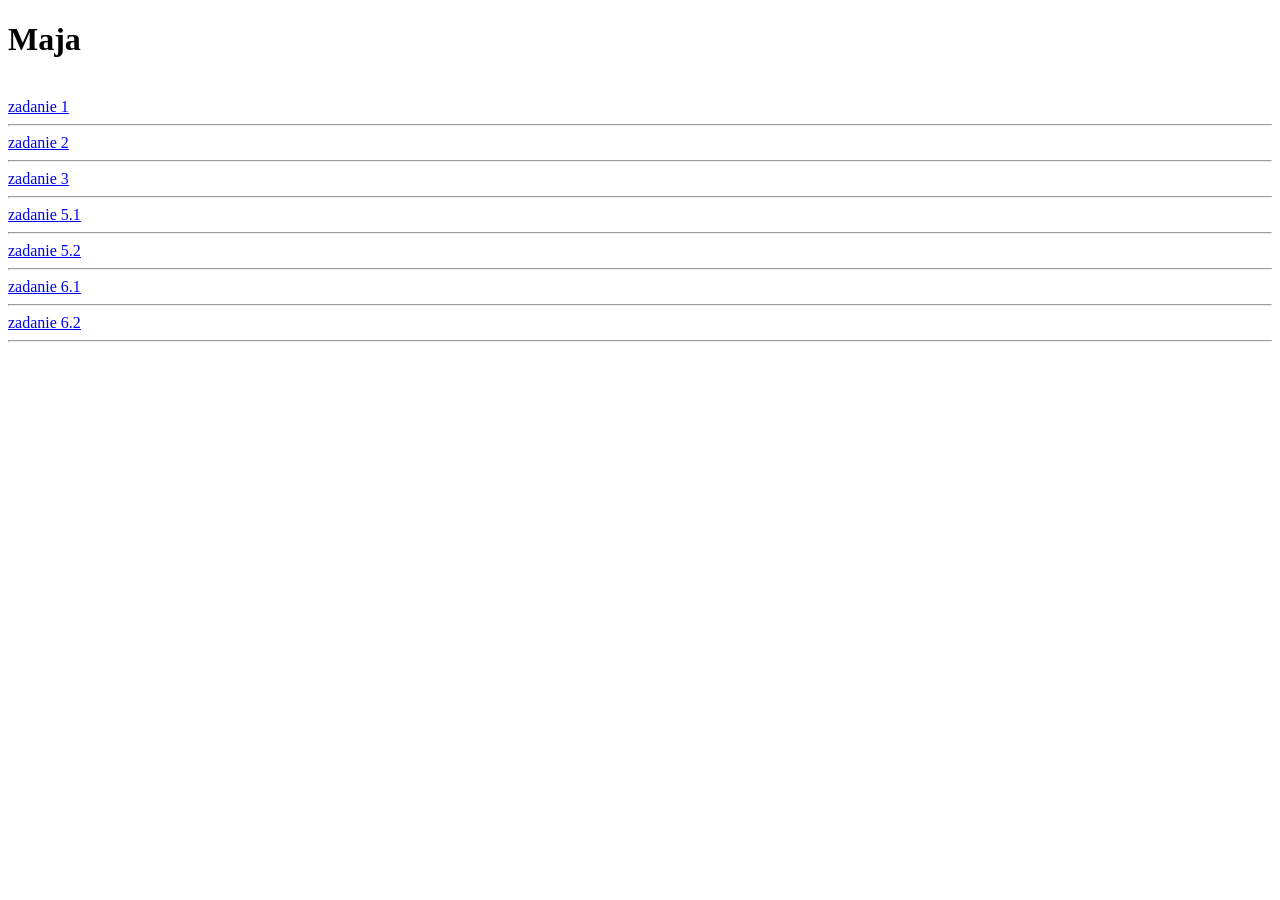
<file: index.html>
<!doctype html>
<html>
<head>
	<meta charset="utf-8">
	<meta name="description" content="Tu wpisz opis zawartości strony">
	<title>zadanie 4.4</title>
</head>
<body>
<h1>Maja</h1>
<br>
<a href="Zadanie 4.1.html">zadanie 1</a>
	<hr>
<a href="zadanie 4.2.html">zadanie 2</a>
<hr>
	<a href="zadanie3.html">zadanie 3</a>
	<hr>
	<a href="zadanie5_1.html">zadanie 5.1</a>
	<hr>
	<a href="zadanie5.html">zadanie 5.2</a>
	<hr>
	<a href="obliczanie.html">zadanie 6.1</a>
	<hr>
	<a href="bmi.html">zadanie 6.2</a>
	<hr>
</body>

</html>
</file>
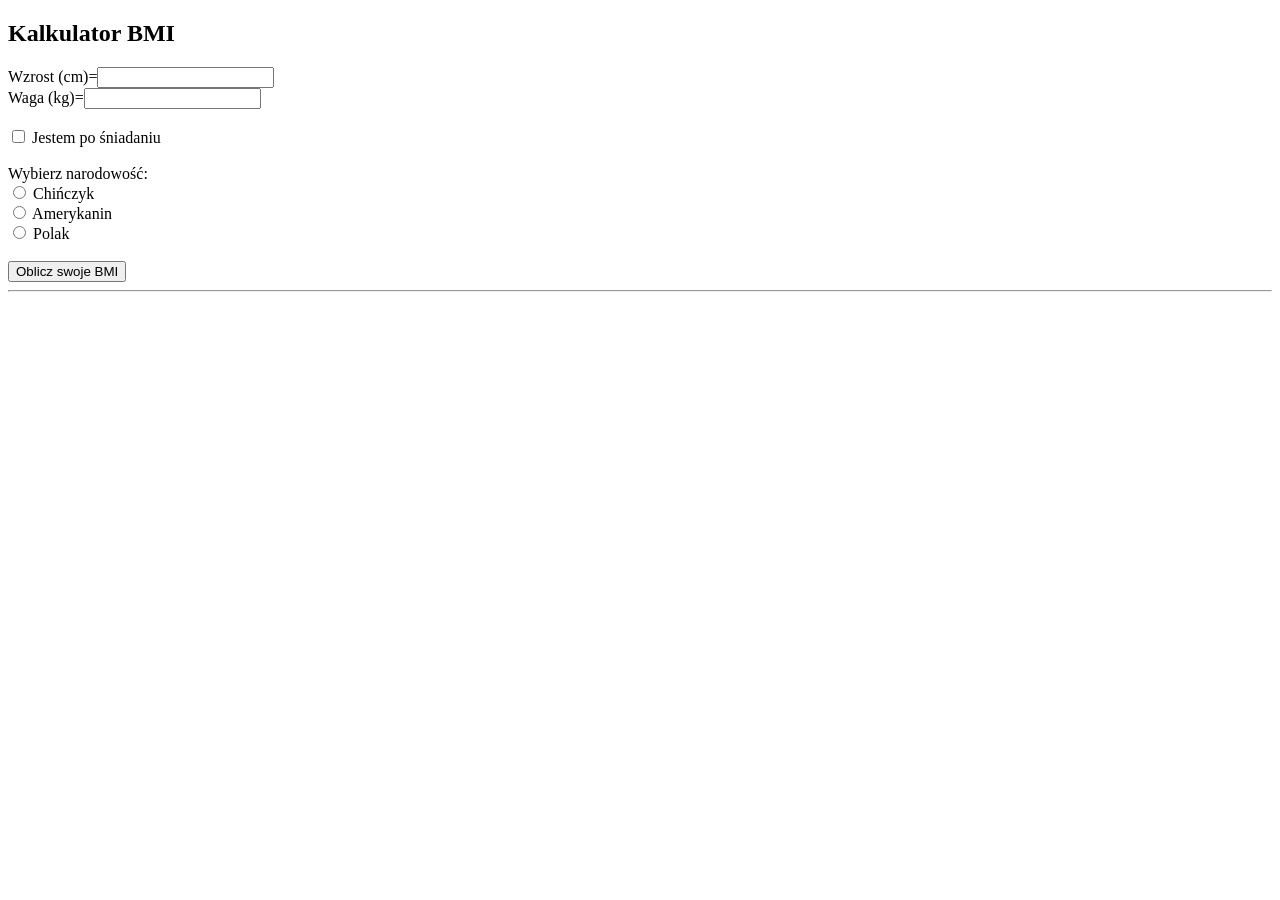
<file: bmi.html>
<!DOCTYPE html>
<html lang="pl">
<head>
<meta charset="UTF-8">
<title>Kalkulator BMI</title>

<script>
function bmi() {

    var wzrost = parseFloat(document.getElementById("wzrost").value);
    var waga = parseFloat(document.getElementById("waga").value);

    if (isNaN(wzrost) || isNaN(waga)) {
        alert("Podaj poprawne wartości liczbowe!");
        return;
    }

    if (wzrost <= 100 || wzrost >= 250) {
        alert("Wzrost musi być w zakresie 100 - 250 cm");
        return;
    }

    if (waga <= 0 || waga >= 200) {
        alert("Waga musi być w zakresie 0 - 200 kg");
        return;
    }

    var wynik = waga / (wzrost * wzrost / 10000);

    // +2% po śniadaniu
    if (document.getElementById("sniadanie").checked) {
        wynik *= 1.02;
    }

    // narodowość
    var narodowosc = "";
    var radio = document.getElementsByName("narodowosc");

    for (var i = 0; i < radio.length; i++) {
        if (radio[i].checked) {
            narodowosc = radio[i].value;
        }
    }

    if (narodowosc === "") {
        alert("Wybierz narodowość!");
        return;
    }

    if (narodowosc === "Chińczyk") {
        wynik *= 0.97; // -3%
    } else if (narodowosc === "Amerykanin") {
        wynik *= 1.03; // +3%
    }
    else{  wynik *= 1.05;} // 

    wynik = wynik.toFixed(2);

    var kategoria = "";

    if (wynik < 18.5) {
        kategoria = "Niedowaga";
    } else if (wynik < 25) {
        kategoria = "Waga prawidłowa";
    } else if (wynik < 30) {
        kategoria = "Nadwaga";
    } else {
        kategoria = "Otyłość";
    }

    document.getElementById("wynik").innerHTML =
        "Narodowość: " + narodowosc + "<br>" +
        "Twoje BMI: " + wynik + "<br>" +
        "Kategoria: " + kategoria;
}
</script>
</head>

<body>

<h2>Kalkulator BMI</h2>

Wzrost (cm)=<input type="number" id="wzrost"><br>
Waga (kg)=<input type="number" id="waga"><br><br>

<input type="checkbox" id="sniadanie"> Jestem po śniadaniu<br><br>

Wybierz narodowość:<br>
<input type="radio" name="narodowosc" value="Chińczyk"> Chińczyk<br>
<input type="radio" name="narodowosc" value="Amerykanin"> Amerykanin<br>
<input type="radio" name="narodowosc" value="Polak"> Polak<br><br>

<button onclick="bmi()">Oblicz swoje BMI</button>

<hr>
<div id="wynik"></div>

</body>
</html>
</file>
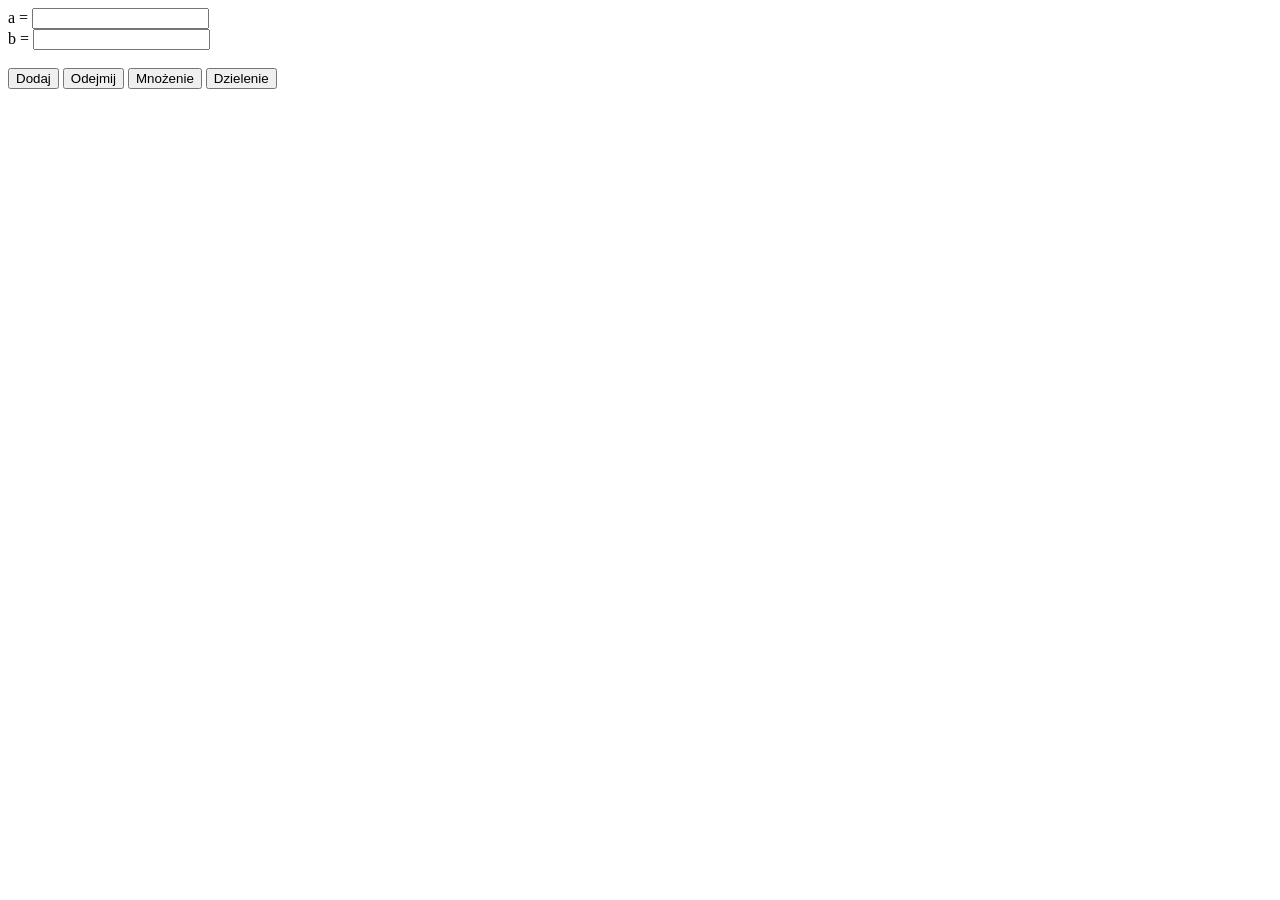
<file: obliczanie.html>
<!DOCTYPE html>
<html>
<head>
<meta charset="UTF-8">
<title>Kalkulator</title>

<script>
function oblicz(operacja) {
    var a = parseFloat(document.getElementById("a").value);
    var b = parseFloat(document.getElementById("b").value);
    var wynik;

    if (isNaN(a) || isNaN(b)) {
        alert("Podaj poprawne liczby!");
        return;
    }

    switch(operacja) {
        case "dodaj":
            wynik = a + b;
            break;
        case "odejmij":
            wynik = a - b;
            break;
        case "mnoz":
            wynik = a * b;
            break;
        case "dziel":
            if (b === 0) {
                alert("Nie można dzielić przez zero!");
                return;
            }
            wynik = a / b;
            break;
    }

    alert("Wynik: " + wynik);
}
</script>
</head>

<body>

a = <input type="text" id="a"><br>
b = <input type="text" id="b"><br><br>

<input type="button" value="Dodaj" onclick="oblicz('dodaj')">
<input type="button" value="Odejmij" onclick="oblicz('odejmij')">
<input type="button" value="Mnożenie" onclick="oblicz('mnoz')">
<input type="button" value="Dzielenie" onclick="oblicz('dziel')">

</body>
</html>
</file>
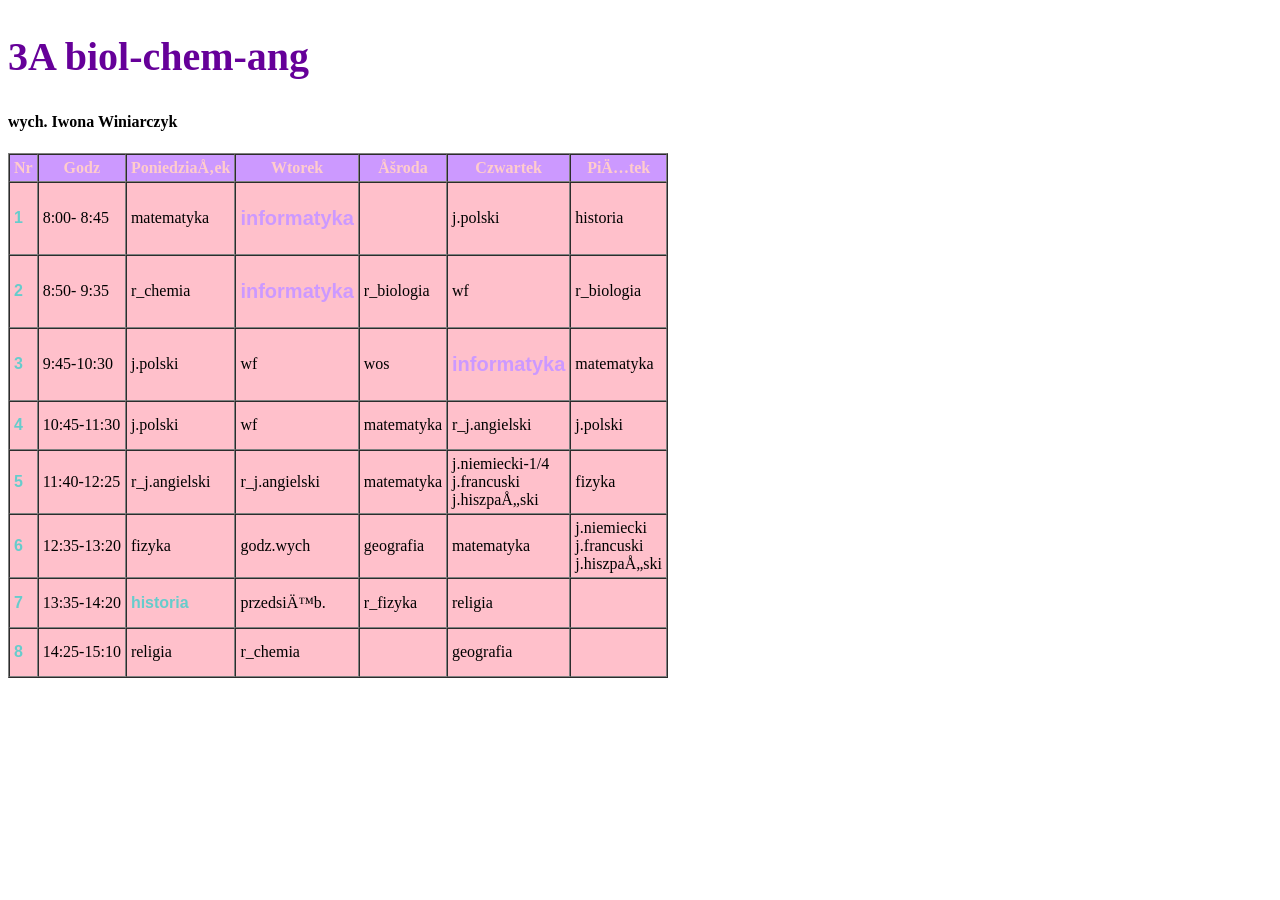
<file: plan_3a.html>
<!doctype html>
<html><head>
<meta charset=UTF-8" /> 
<meta http-equiv="Content-Language" content="pl">
<meta name="description" content="Plan lekcji oddziału 2d">
<link rel="stylesheet" href="styleplan.css" type="text/css">

<title>Plan lekcji oddziału - 3A</title>
</head>
<body>
<h2>3A biol-chem-ang</h2>
<h4>wych. Iwona Winiarczyk</h4>

<table border="1" cellspacing="0" cellpadding="4">
<tr>
<th>Nr</th>
<th>Godz</th>
<th>Poniedziałek</th>
<th>Wtorek</th>
<th>Środa</th>
<th>Czwartek</th>
<th>Piątek</th>
</tr>
<tr>
<td><h1>1</h1></td>
<td> 8:00- 8:45</td>
<td>matematyka</td>
<td><h3>informatyka</h3></td>
<td>&nbsp;</td>
<td>j.polski</td>
<td>historia</td>
</tr>
<tr>
<td><h1>2</h1></td>
<td> 8:50- 9:35</td>
<td>r_chemia </td>
<td><h3>informatyka</h3></td>
<td>r_biologia</td>
<td>wf</td>
<td>r_biologia</td>
</tr>
<tr>
<td><h1>3</h1></td>
<td> 9:45-10:30</td>
<td>j.polski</td>
<td>wf</td>
<td>wos</td>
<td><h3>informatyka</h3></td>
<td>matematyka </td>
</tr>
<tr>
<td><h1>4</h1></td>
<td>10:45-11:30</td>
<td>j.polski</td>
<td>wf</td>
<td>matematyka</td>
<td>r_j.angielski</td>
<td>j.polski </td>
</tr>
<tr>
<td><h1>5</h1></td>
<td>11:40-12:25</td>
<td>r_j.angielski</td>
<td>r_j.angielski</td>
<td>matematyka </td>
<td>j.niemiecki-1/4<br>j.francuski<br>j.hiszpański</td>
<td>fizyka</td>
</tr>
<tr>
<td><h1>6</h1></td>
<td>12:35-13:20</td>
<td>fizyka </td>
<td>godz.wych </td>
<td>geografia </td>
<td>matematyka </td>
<td>j.niemiecki<br>j.francuski<br>j.hiszpański</td>
</tr>
<tr>
<td><h1>7</h1></td>
<td>13:35-14:20</td>
<td><h1>historia </h1></td>
<td>przedsięb.</td>
<td>r_fizyka</td>
<td>religia </td>
<td>&nbsp;</td>
</tr>
<tr>
<td><h1>8</h1></td>
<td>14:25-15:10</td>
<td>religia </td>
<td>r_chemia </td>
<td>&nbsp;</td>
<td>geografia </td>
<td>&nbsp;</td>
</tr>
</table>


</body>
</html>
</file>
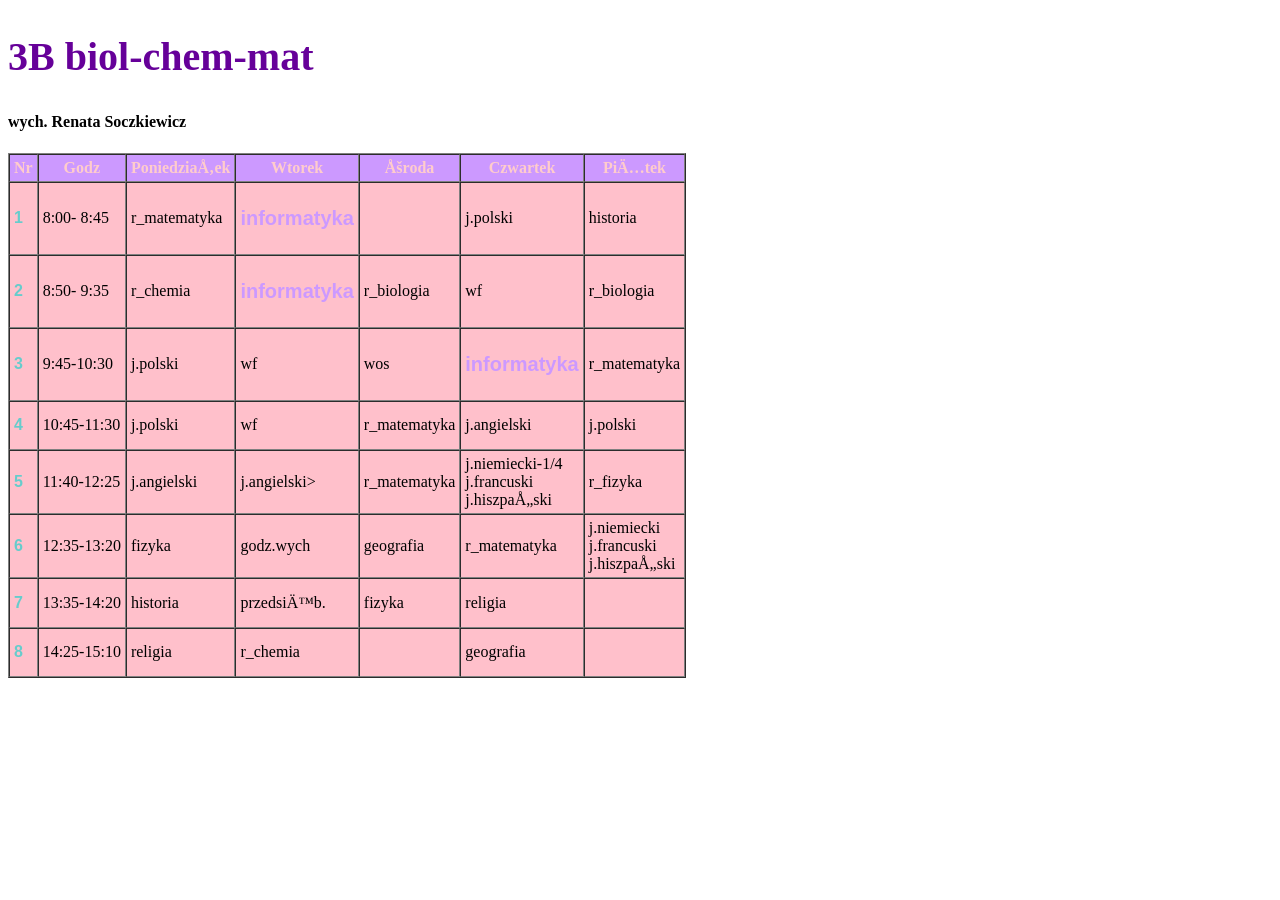
<file: plan_3b.html>
<!doctype html>
<html><head>
<meta charset=UTF-8" /> 
<meta http-equiv="Content-Language" content="pl">
<meta name="description" content="Plan lekcji oddziału 2d">
<link rel="stylesheet" href="styleplan.css" type="text/css">

<title>Plan lekcji oddziału - 2d</title>
</head>
<body>
<h2>3B biol-chem-mat</h2>
<h4>wych. Renata Soczkiewicz</h4>

<table border="1" cellspacing="0" cellpadding="4">
<tr>
<th>Nr</th>
<th>Godz</th>
<th>Poniedziałek</th>
<th>Wtorek</th>
<th>Środa</th>
<th>Czwartek</th>
<th>Piątek</th>
</tr>
<tr>
<td><h1>1</h1></td>
<td> 8:00- 8:45</td>
<td>r_matematyka</td>
<td><h3>informatyka</h3></td>
<td>&nbsp;</td>
<td>j.polski</td>
<td>historia</td>
</tr>
<tr>
<td><h1>2</h1></td>
<td> 8:50- 9:35</td>
<td>r_chemia </td>
<td><h3>informatyka</h3></td>
<td>r_biologia</td>
<td>wf</td>
<td>r_biologia</td>
</tr>
<tr>
<td><h1>3</h1></td>
<td> 9:45-10:30</td>
<td>j.polski</td>
<td>wf</td>
<td>wos</td>
<td><h3>informatyka</h3></td>
<td>r_matematyka </td>
</tr>
<tr>
<td><h1>4</h1></td>
<td>10:45-11:30</td>
<td>j.polski</td>
<td>wf</td>
<td>r_matematyka</td>
<td>j.angielski</td>
<td>j.polski </td>
</tr>
<tr>
<td><h1>5</h1></td>
<td>11:40-12:25</td>
<td>j.angielski</td>
<td>j.angielski></td>
<td>r_matematyka </td>
<td>j.niemiecki-1/4<br>j.francuski<br>j.hiszpański</td>
<td>r_fizyka</td>
</tr>
<tr>
<td><h1>6</h1></td>
<td>12:35-13:20</td>
<td>fizyka </td>
<td>godz.wych </td>
<td>geografia </td>
<td>r_matematyka </td>
<td>j.niemiecki<br>j.francuski<br>j.hiszpański</td>
</tr>
<tr>
<td><h1>7</h1></td>
<td>13:35-14:20</td>
<td>historia </td>
<td>przedsięb.</td>
<td>fizyka</td>
<td>religia </td>
<td>&nbsp;</td>
</tr>
<tr>
<td><h1>8</h1></td>
<td>14:25-15:10</td>
<td>religia </td>
<td>r_chemia </td>
<td>&nbsp;</td>
<td>geografia </td>
<td>&nbsp;</td>
</tr>
</table>


</body>
</html>
</file>
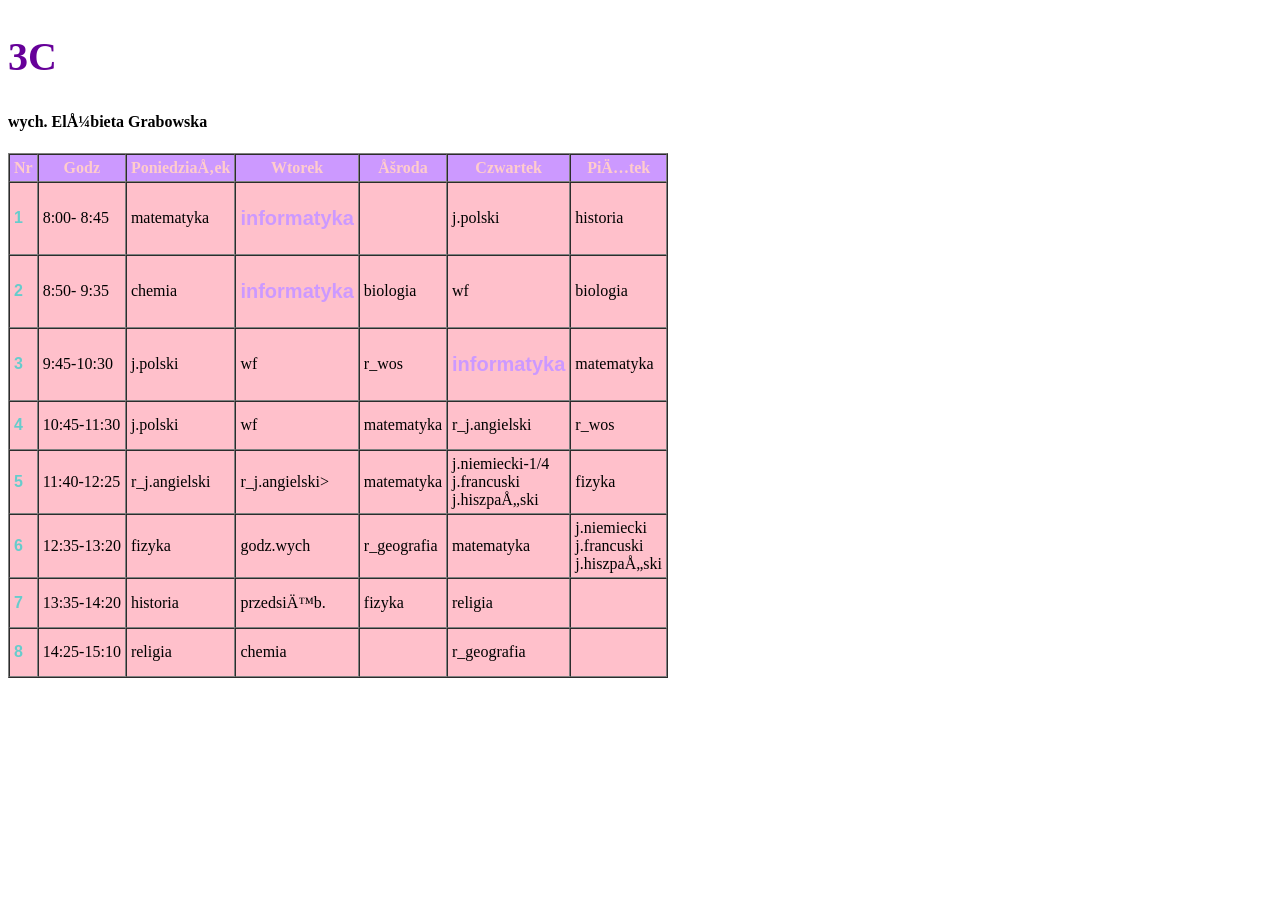
<file: plan_3c.html>
<!doctype html>
<html><head>
<meta charset=UTF-8" /> 
<meta http-equiv="Content-Language" content="pl">
<meta name="description" content="Plan lekcji oddziału 2d">
<link rel="stylesheet" href="styleplan.css" type="text/css">
<title>Plan lekcji oddziału - 2d</title>
</head>
<body>
<h2>3C</h2>
<h4>wych. Elżbieta Grabowska</h4>

<table border="1" cellspacing="0" cellpadding="4">
<tr>
<th>Nr</th>
<th>Godz</th>
<th>Poniedziałek</th>
<th>Wtorek</th>
<th>Środa</th>
<th>Czwartek</th>
<th>Piątek</th>
</tr>
<tr>
<td><h1>1</h1></td>
<td> 8:00- 8:45</td>
<td>matematyka</td>
<td><h3>informatyka</h3></td>
<td>&nbsp;</td>
<td>j.polski</td>
<td>historia</td>
</tr>
<tr>
<td><h1>2</h1></td>
<td> 8:50- 9:35</td>
<td>chemia </td>
<td><h3>informatyka</h3></td>
<td>biologia</td>
<td>wf</td>
<td>biologia</td>
</tr>
<tr>
<td><h1>3</h1></td>
<td> 9:45-10:30</td>
<td>j.polski</td>
<td>wf</td>
<td>r_wos</td>
<td><h3>informatyka</h3></td>
<td>matematyka </td>
</tr>
<tr>
<td><h1>4</h1></td>
<td>10:45-11:30</td>
<td>j.polski</td>
<td>wf</td>
<td>matematyka</td>
<td>r_j.angielski</td>
<td>r_wos </td>
</tr>
<tr>
<td><h1>5</h1></td>
<td>11:40-12:25</td>
<td>r_j.angielski</td>
<td>r_j.angielski></td>
<td>matematyka </td>
<td>j.niemiecki-1/4<br>j.francuski<br>j.hiszpański</td>
<td>fizyka</td>
</tr>
<tr>
<td><h1>6</h1></td>
<td>12:35-13:20</td>
<td>fizyka </td>
<td>godz.wych </td>
<td>r_geografia </td>
<td>matematyka </td>
<td>j.niemiecki<br>j.francuski<br>j.hiszpański</td>
</tr>
<tr>
<td><h1>7</h1></td>
<td>13:35-14:20</td>
<td>historia </td>
<td>przedsięb.</td>
<td>fizyka</td>
<td>religia </td>
<td>&nbsp;</td>
</tr>
<tr>
<td><h1>8</h1></td>
<td>14:25-15:10</td>
<td>religia </td>
<td>chemia </td>
<td>&nbsp;</td>
<td>r_geografia </td>
<td>&nbsp;</td>
</tr>
</table>


</body>
</html>
</file>
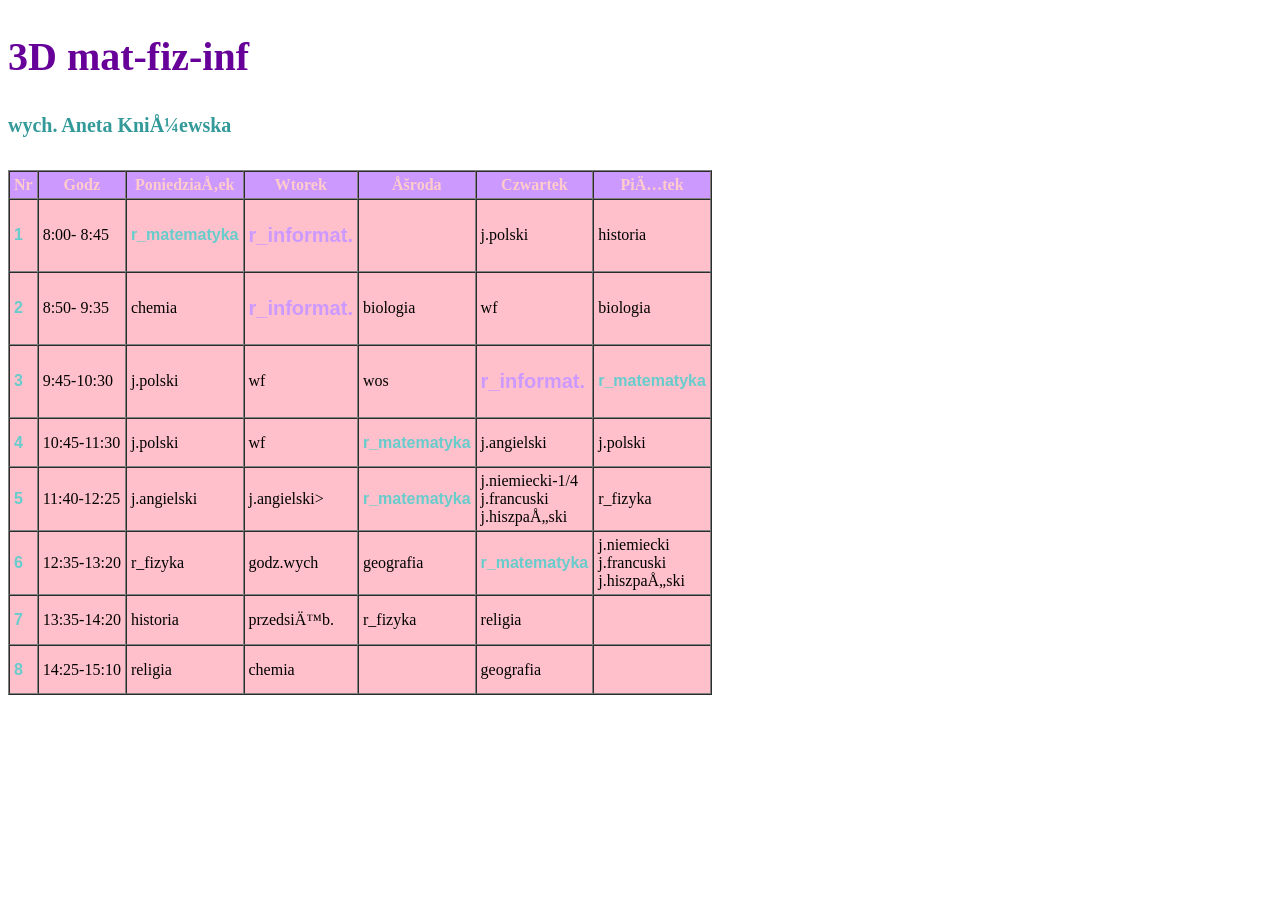
<file: plan_3d.html>
<!doctype html>
<html><head>
<meta charset=UTF-8" /> 
<meta http-equiv="Content-Language" content="pl">
<meta name="description" content="Plan lekcji oddziału 2d">
<link rel="stylesheet" href="styleplan.css" type="text/css">
<title>Plan lekcji oddziału - 2d</title>
</head>
<body>
<h2>3D mat-fiz-inf</h2><h5>wych. Aneta Kniżewska</h5>


<table border="1" cellspacing="0" cellpadding="4">
<tr>
<th>Nr</th>
<th>Godz</th>
<th>Poniedziałek</th>
<th>Wtorek</th>
<th>Środa</th>
<th>Czwartek</th>
<th>Piątek</th>
</tr>
<tr>
<td><h1>1</h1></td>
<td> 8:00- 8:45</td>
<td><h1>r_matematyka</h1> </td>
<td><h3>r_informat.</h3></td>
<td>&nbsp;</td>
<td>j.polski</td>
<td>historia</td>
</tr>
<tr>
<td><h1>2</h1></td>
<td> 8:50- 9:35</td>
<td>chemia </td>
<td><h3>r_informat.</h3></td>
<td>biologia</td>
<td>wf</td>
<td>biologia</td>
</tr>
<tr>
<td><h1>3</h1></td>
<td> 9:45-10:30</td>
<td>j.polski</td>
<td>wf</td>
<td>wos</td>
<td><h3>r_informat.</h3></td>
<td><h1>r_matematyka</h1>  </td>
</tr>
<tr>
<td><h1>4</h1></td>
<td>10:45-11:30</td>
<td>j.polski</td>
<td>wf</td>
<td><h1>r_matematyka</h1> </td>
<td>j.angielski</td>
<td>j.polski </td>
</tr>
<tr>
<td><h1>5</h1></td>
<td>11:40-12:25</td>
<td>j.angielski</td>
<td>j.angielski></td>
<td><h1>r_matematyka</h1>  </td>
<td>j.niemiecki-1/4<br>j.francuski<br>j.hiszpański</td>
<td>r_fizyka</td>
</tr>
<tr>
<td><h1>6</h1></td>
<td>12:35-13:20</td>
<td>r_fizyka </td>
<td>godz.wych </td>
<td>geografia </td>
<td><h1>r_matematyka</h1> </td>
<td>j.niemiecki<br>j.francuski<br>j.hiszpański</td>
</tr>
<tr>
<td><h1>7</h1></td>
<td>13:35-14:20</td>
<td>historia </td>
<td>przedsięb.</td>
<td>r_fizyka</td>
<td>religia </td>
<td>&nbsp;</td>
</tr>
<tr>
<td><h1>8</h1></td>
<td>14:25-15:10</td>
<td>religia </td>
<td>chemia </td>
<td>&nbsp;</td>
<td>geografia </td>
<td>&nbsp;</td>
</tr>
</table>


</body>
</html>
</file>
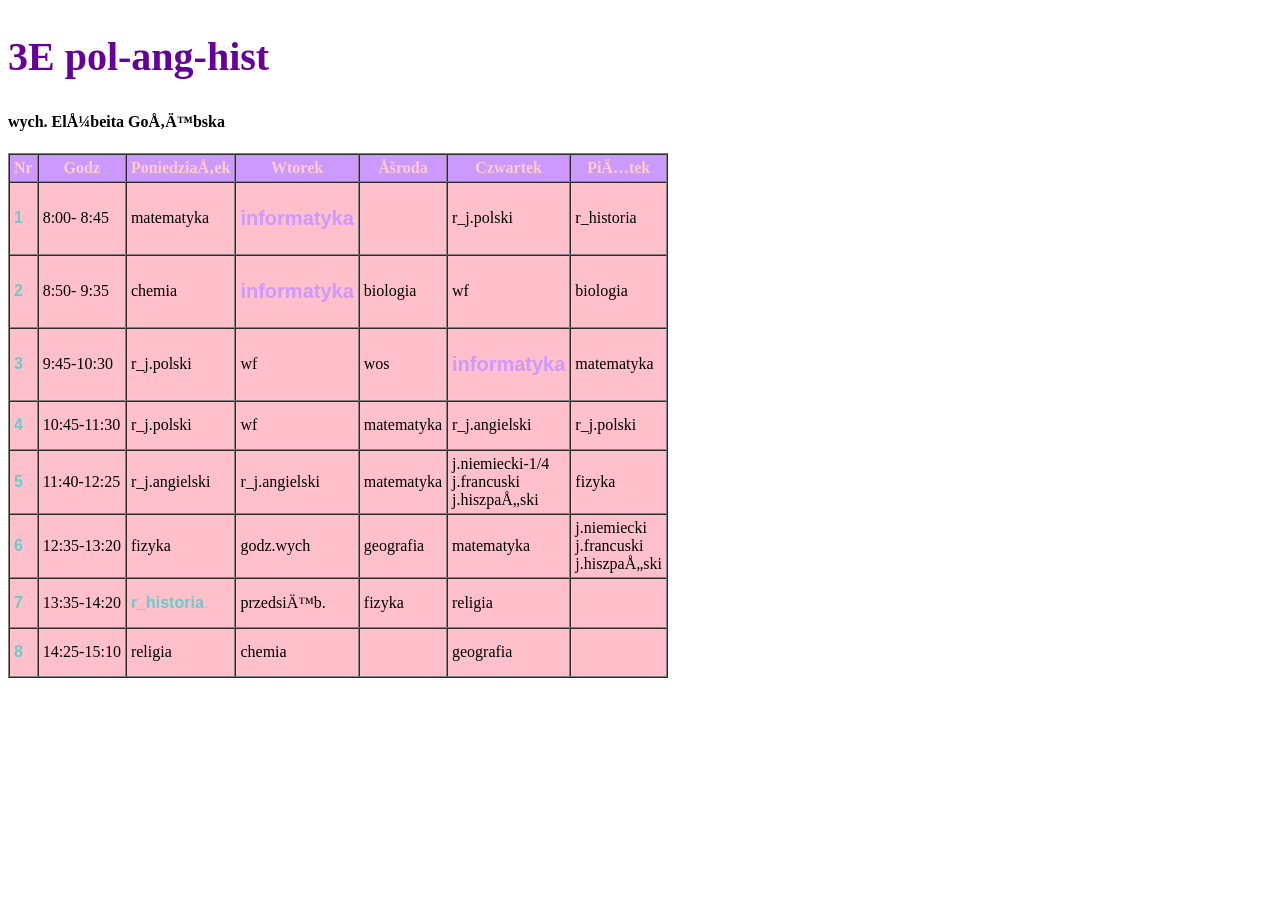
<file: plan_3e.html>
<!doctype html>
<html><head>
<meta charset=UTF-8" /> 
<meta http-equiv="Content-Language" content="pl">
<meta name="description" content="Plan lekcji oddziału 2d">
<link rel="stylesheet" href="styleplan.css" type="text/css">

<title>Plan lekcji oddziału - 3E</title>
</head>
<body>
<h2>3E pol-ang-hist</h2>
<h4>wych. Elżbeita Gołębska</h4>

<table border="1" cellspacing="0" cellpadding="4">
<tr>
<th>Nr</th>
<th>Godz</th>
<th>Poniedziałek</th>
<th>Wtorek</th>
<th>Środa</th>
<th>Czwartek</th>
<th>Piątek</th>
</tr>
<tr>
<td><h1>1</h1></td>
<td> 8:00- 8:45</td>
<td>matematyka</td>
<td><h3>informatyka</h3></td>
<td>&nbsp;</td>
<td>r_j.polski</td>
<td>r_historia</td>
</tr>
<tr>
<td><h1>2</h1></td>
<td> 8:50- 9:35</td>
<td>chemia </td>
<td><h3>informatyka</h3></td>
<td>biologia</td>
<td>wf</td>
<td>biologia</td>
</tr>
<tr>
<td><h1>3</h1></td>
<td> 9:45-10:30</td>
<td>r_j.polski</td>
<td>wf</td>
<td>wos</td>
<td><h3>informatyka</h3></td>
<td>matematyka </td>
</tr>
<tr>
<td><h1>4</h1></td>
<td>10:45-11:30</td>
<td>r_j.polski</td>
<td>wf</td>
<td>matematyka</td>
<td>r_j.angielski</td>
<td>r_j.polski </td>
</tr>
<tr>
<td><h1>5</h1></td>
<td>11:40-12:25</td>
<td>r_j.angielski</td>
<td>r_j.angielski</td>
<td>matematyka </td>
<td>j.niemiecki-1/4<br>j.francuski<br>j.hiszpański</td>
<td>fizyka</td>
</tr>
<tr>
<td><h1>6</h1></td>
<td>12:35-13:20</td>
<td>fizyka </td>
<td>godz.wych </td>
<td>geografia </td>
<td>matematyka </td>
<td>j.niemiecki<br>j.francuski<br>j.hiszpański</td>
</tr>
<tr>
<td><h1>7</h1></td>
<td>13:35-14:20</td>
<td><h1>r_historia </h1></td>
<td>przedsięb.</td>
<td>fizyka</td>
<td>religia </td>
<td>&nbsp;</td>
</tr>
<tr>
<td><h1>8</h1></td>
<td>14:25-15:10</td>
<td>religia </td>
<td>chemia </td>
<td>&nbsp;</td>
<td>geografia </td>
<td>&nbsp;</td>
</tr>
</table>


</body>
</html>
</file>
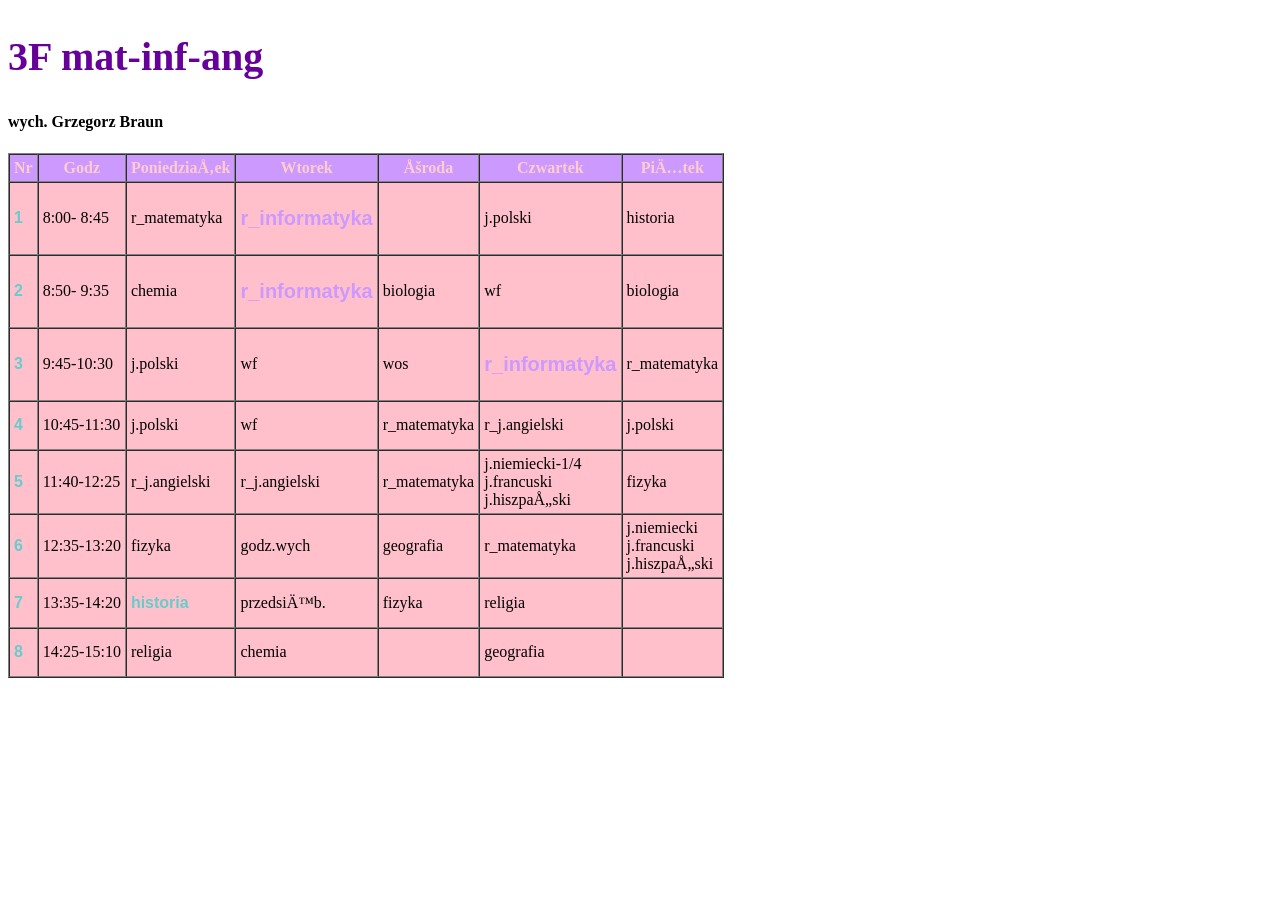
<file: plan_3f.html>
<!doctype html>
<html><head>
<meta charset=UTF-8" /> 
<meta http-equiv="Content-Language" content="pl">
<meta name="description" content="Plan lekcji oddziału 2d">
<link rel="stylesheet" href="styleplan.css" type="text/css">

<title>Plan lekcji oddziału - 3F</title>
</head>
<body>
<h2>3F mat-inf-ang</h2>
<h4>wych. Grzegorz Braun</h4>

<table border="1" cellspacing="0" cellpadding="4">
<tr>
<th>Nr</th>
<th>Godz</th>
<th>Poniedziałek</th>
<th>Wtorek</th>
<th>Środa</th>
<th>Czwartek</th>
<th>Piątek</th>
</tr>
<tr>
<td><h1>1</h1></td>
<td> 8:00- 8:45</td>
<td>r_matematyka</td>
<td><h3>r_informatyka</h3></td>
<td>&nbsp;</td>
<td>j.polski</td>
<td>historia</td>
</tr>
<tr>
<td><h1>2</h1></td>
<td> 8:50- 9:35</td>
<td>chemia </td>
<td><h3>r_informatyka</h3></td>
<td>biologia</td>
<td>wf</td>
<td>biologia</td>
</tr>
<tr>
<td><h1>3</h1></td>
<td> 9:45-10:30</td>
<td>j.polski</td>
<td>wf</td>
<td>wos</td>
<td><h3>r_informatyka</h3></td>
<td>r_matematyka </td>
</tr>
<tr>
<td><h1>4</h1></td>
<td>10:45-11:30</td>
<td>j.polski</td>
<td>wf</td>
<td>r_matematyka</td>
<td>r_j.angielski</td>
<td>j.polski </td>
</tr>
<tr>
<td><h1>5</h1></td>
<td>11:40-12:25</td>
<td>r_j.angielski</td>
<td>r_j.angielski</td>
<td>r_matematyka </td>
<td>j.niemiecki-1/4<br>j.francuski<br>j.hiszpański</td>
<td>fizyka</td>
</tr>
<tr>
<td><h1>6</h1></td>
<td>12:35-13:20</td>
<td>fizyka </td>
<td>godz.wych </td>
<td>geografia </td>
<td>r_matematyka </td>
<td>j.niemiecki<br>j.francuski<br>j.hiszpański</td>
</tr>
<tr>
<td><h1>7</h1></td>
<td>13:35-14:20</td>
<td><h1>historia </h1></td>
<td>przedsięb.</td>
<td>fizyka</td>
<td>religia </td>
<td>&nbsp;</td>
</tr>
<tr>
<td><h1>8</h1></td>
<td>14:25-15:10</td>
<td>religia </td>
<td>chemia </td>
<td>&nbsp;</td>
<td>geografia </td>
<td>&nbsp;</td>
</tr>
</table>


</body>
</html>
</file>
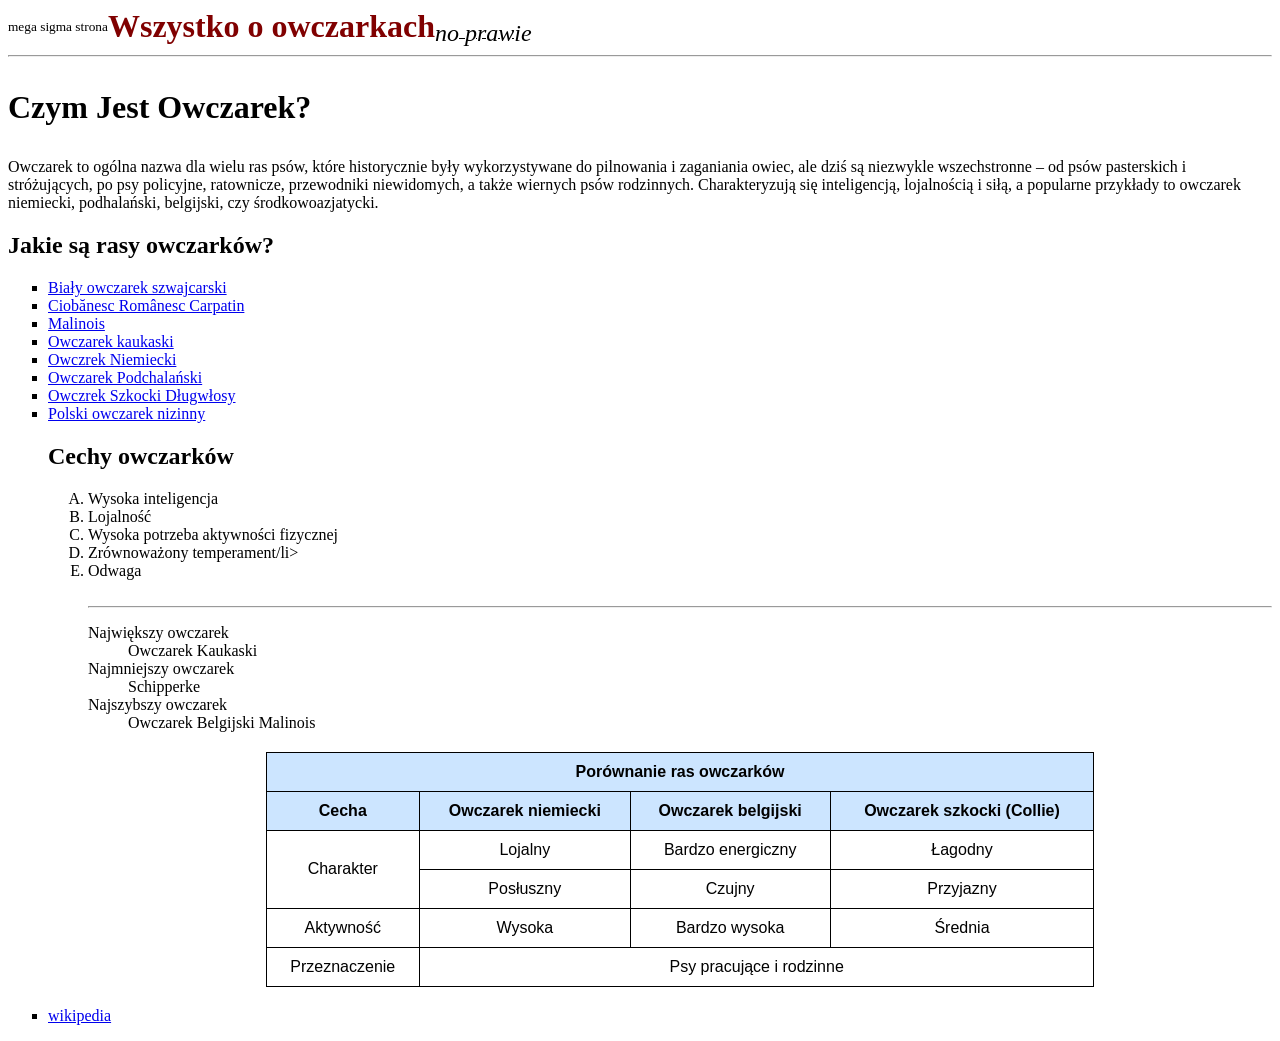
<file: zadanie 4.2.html>
<!doctype html>
<html>
<head>
	<meta charset="utf-8">
	<meta name="description" content="Tu wpisz opis zawartości strony">
	<title>zadanie2.html</title>
</head>
<body>
<sup>mega sigma strona</sup><span style="font-size: xx-large"><span style="color: maroon"><span style="font-family: Verdana"><b>Wszystko o owczarkach</b></span></span></span><i><u><sub><span style="font-size: x-large">no prawie</sub></u></i>
<hr>
<h1><p>Czym Jest Owczarek?</p></h1>
<p>Owczarek to ogólna nazwa dla wielu ras psów, które historycznie były wykorzystywane do pilnowania i zaganiania owiec, ale dziś są niezwykle wszechstronne – od psów pasterskich i stróżujących, po psy policyjne, ratownicze, przewodniki niewidomych, a także wiernych psów rodzinnych. Charakteryzują się inteligencją, lojalnością i siłą, a popularne przykłady to owczarek niemiecki, podhalański, belgijski, czy środkowoazjatycki. 
</p>
<h2>Jakie są rasy owczarków?</h2>
<ul style = "list-style-type: square;">
<li><a href="https://pl.wikipedia.org/wiki/Bia%C5%82y_owczarek_szwajcarski">Biały owczarek szwajcarski</a></li>
<li><a href="https://pl.wikipedia.org/wiki/Ciob%C4%83nesc_Rom%C3%A2nesc_Carpatin">Ciobănesc Românesc Carpatin</a></li>
<li><a href="https://pl.wikipedia.org/wiki/Malinois">Malinois</a></li>
<li><a href="https://pl.wikipedia.org/wiki/Owczarek_kaukaski">Owczarek kaukaski</a></li>
<li><a href="https://pl.wikipedia.org/wiki/Owczarek_niemiecki">Owczrek Niemiecki</a></li>
<li><a href="https://pl.wikipedia.org/wiki/Owczarek_podhala%C5%84ski">Owczarek Podchalański</a></li>
<li><a href="https://pl.wikipedia.org/wiki/Owczarek_szkocki_d%C5%82ugow%C5%82osy">Owczrek Szkocki Długwłosy</a></li>
<li><a href="https://pl.wikipedia.org/wiki/Polski_owczarek_nizinny">Polski owczarek nizinny</a></li>
<h2>Cechy owczarków</h2>
<ol type="A" start="1">
  <li>Wysoka inteligencja</li>
  <li>Lojalność</li>
  <li>Wysoka potrzeba aktywności fizycznej</li>
  <li>Zrównoważony temperament/li>
  <li>Odwaga</li>
<br>
<hr>
<dl>
<dt>Największy owczarek</dt><dd>Owczarek Kaukaski</dd>
<dt>Najmniejszy owczarek</dt><dd>Schipperke</dd>
<dt>Najszybszy owczarek</dt><dd>Owczarek Belgijski Malinois</dd>
</dl>
<title>Porównanie owczarków</title>
<style>
    table {
        width: 70%;
        border-collapse: collapse;
        margin: 20px auto;
        text-align: center;
        font-family: Arial, sans-serif;
    }
    th, td {
        border: 1px solid black;
        padding: 10px;
    }
    th {
        background-color: #cce5ff;
    }
</style>
</head>
<body>

<table>
    <tr>
        <th colspan="4">Porównanie ras owczarków</th>
    </tr>
    <tr>
        <th>Cecha</th>
        <th>Owczarek niemiecki</th>
        <th>Owczarek belgijski</th>
        <th>Owczarek szkocki (Collie)</th>
    </tr>
    <tr>
        <td rowspan="2">Charakter</td>
        <td>Lojalny</td>
        <td>Bardzo energiczny</td>
        <td>Łagodny</td>
    </tr>
    <tr>
        <td>Posłuszny</td>
        <td>Czujny</td>
        <td>Przyjazny</td>
    </tr>
    <tr>
        <td>Aktywność</td>
        <td>Wysoka</td>
        <td>Bardzo wysoka</td>
        <td>Średnia</td>
    </tr>
    <tr>
        <td>Przeznaczenie</td>
        <td colspan="3">Psy pracujące i rodzinne</td>
    </tr>
</table>

 
</ol>
<li><a href="https://pl.wikipedia.org/wiki/Kategoria:Owczarki">wikipedia</a></li>
</body>
</html>
</file>
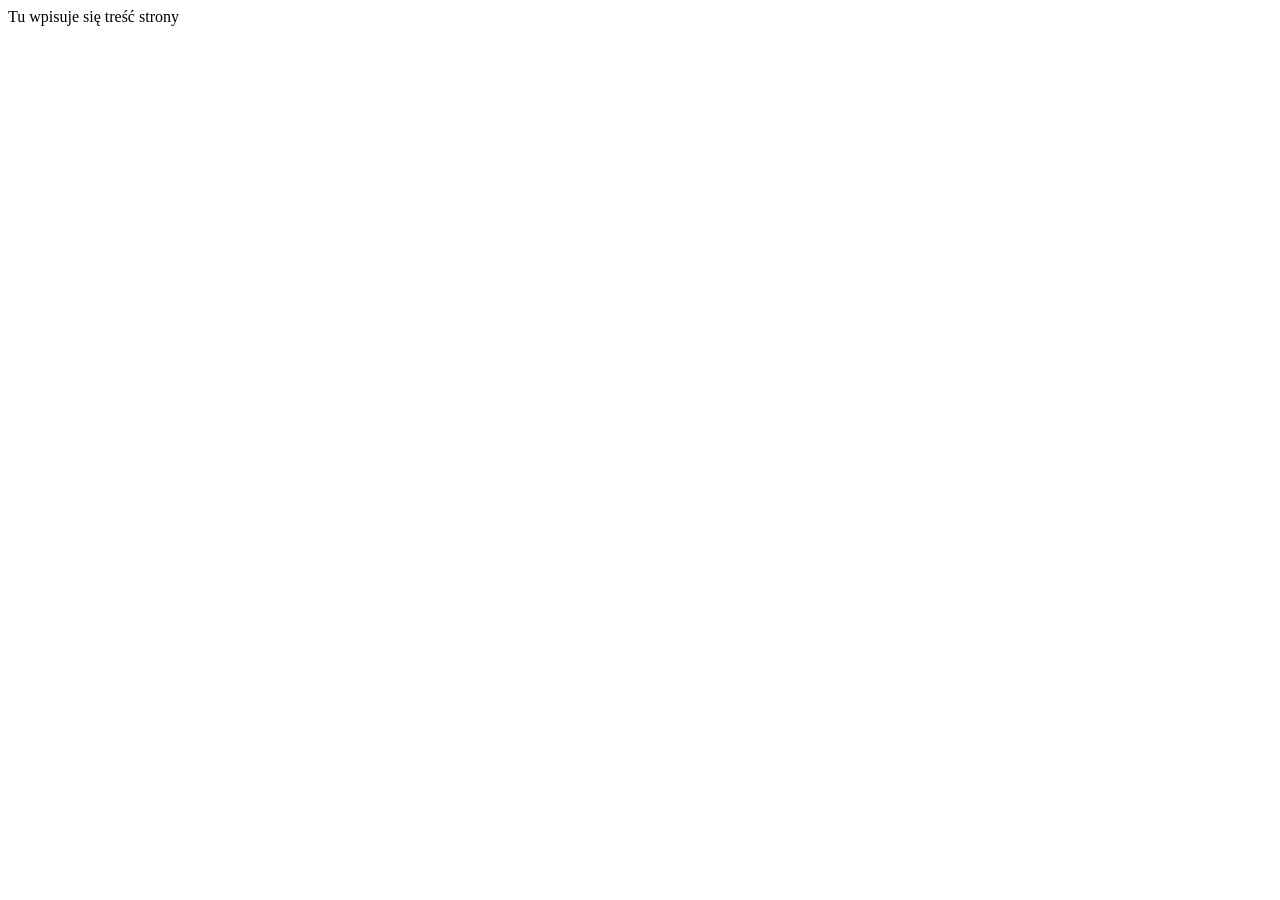
<file: zadanie2.html>
<!doctype html>
<html>
<head>
	<meta charset="utf-8">
	<meta name="description" content="Tu wpisz opis zawartości strony">
	<title>Zadanie3</title>
</head>
<body>

Tu wpisuje się treść strony

</body>
</html>
</file>
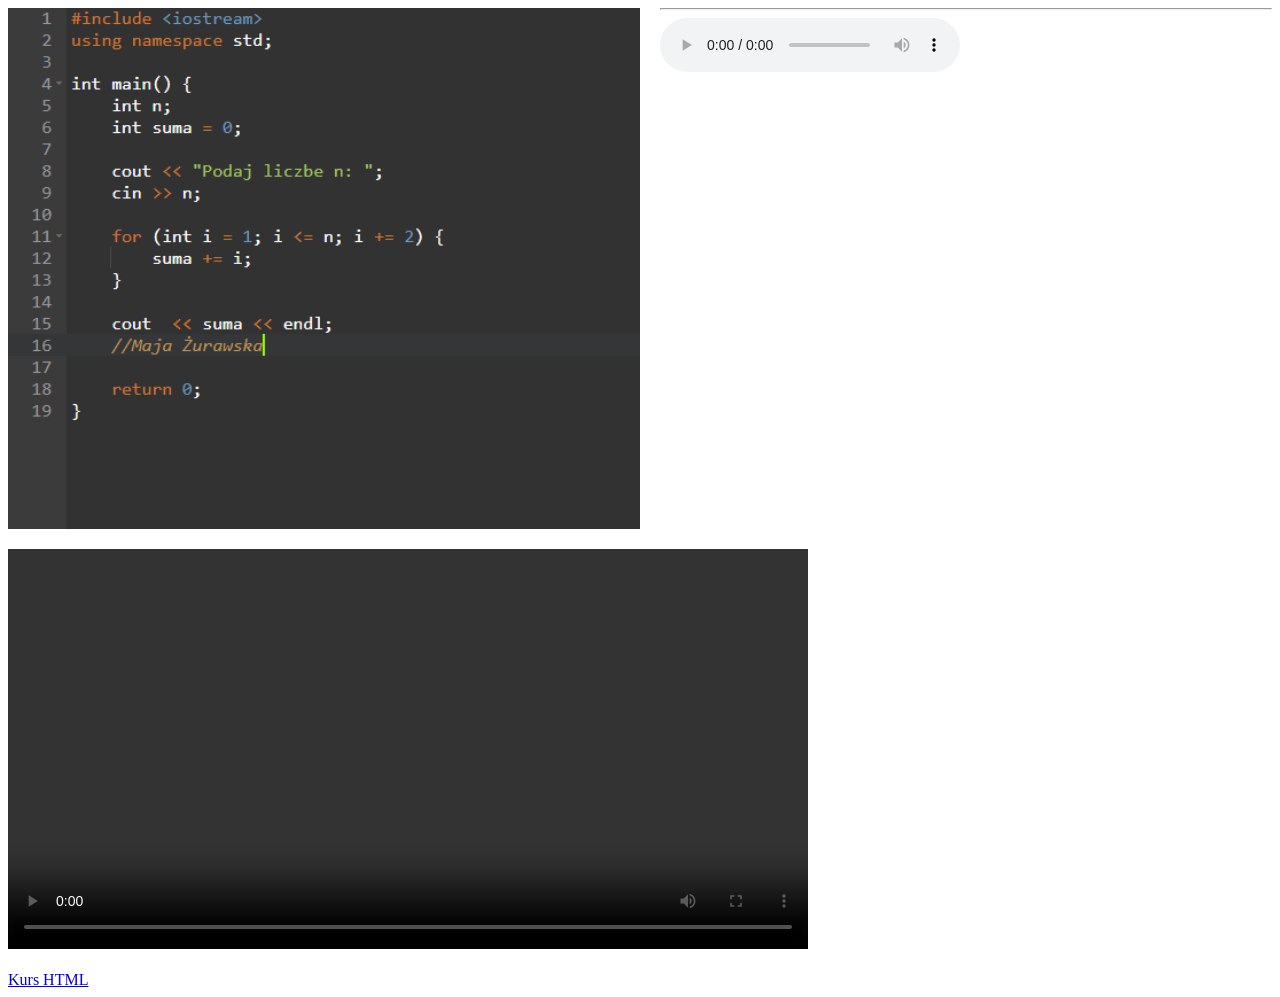
<file: zadanie3.html>
<!doctype html>
<html>
<head>
	<meta charset="utf-8">
	<meta name="description" content="Tu wpisz opis zawartości strony">
	<title>Zadanie 3</title>
</head>
<body>

<img src="Przechwytywanie.PNG" alt="Zrzut ekranu programu c++" style="width:50%; float:left; margin: 0 20px 20px 0;"> 
<hr>
<audio controls>
  <source src="sigma67.m4a" type="audio/mpeg"> <br>
</audio><br>
<video width="800" height="400" controls>
  <source src="filmik.mp4" type="video/mp4">
</video>
<div style="clear:both;"></div>
<br>
<a href="https://www.kurshtml.edu.pl/html/zielony.html">Kurs HTML</a>
</body>

</html
</file>
<file: styleplan.css>
h2
{
	font-size:40px;
	color:#660099;
}
h1{
	font-size:16px;
	color:#66CCCC;
	font-family: Arial;

}
h3
{
	font-size:20px;
	color:#CC99FF;
	font-family:Helvetica;
}
td
{
	background-color: pink;
}
th
{
	background-color:#CC99FF;
	color:#FFCCCC;
}
h5
{
	color:#339999;
	font-size:20px;
}
</file>
